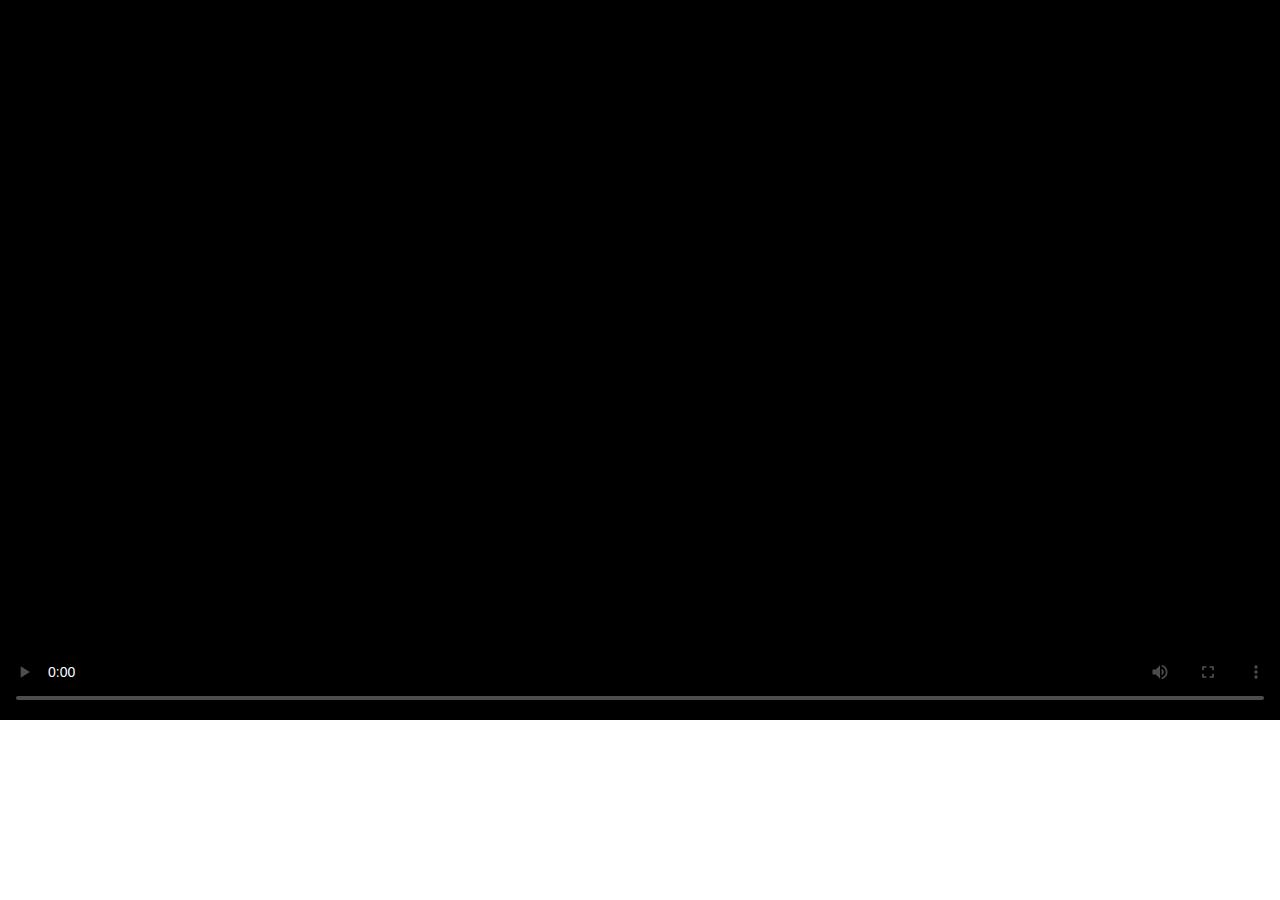
<file: index.html>
<!DOCTYPE html>
<html>
	<head>
		<meta charset="UTF-8"/>
		<meta name="author" content="Tencent-TGideas">
	    <meta name="format-detection" content="telephone=no" />
	    <meta name="viewport" content="width=device-width, initial-scale=1.0, minimum-scale=1.0, maximum-scale=1.0, user-scalable=no,minimal-ui"/>
	    <meta name="apple-mobile-web-app-capable" content="yes" />
	    <meta name="apple-mobile-web-app-status-bar-style" content="black" />
		<link rel="stylesheet" type="text/css" href="css/video-js.min.css"/>
		<link rel="stylesheet" type="text/css" href="css/index.css"/>
		<title></title>
	</head>
	<body>
		<div class="index-video">
			<video
			    id="player1"
			    class="video-js"
			    preload="auto"
			    controls="controls"
			    poster="http://vjs.zencdn.net/v/oceans.png"
			    width="210px" height="200px"
			    x5-video-player-type='h5'
			    x5-video-player-fullscreen='true'
			    webkit-playsinline="true">
			    <source src='http://movie.ks.js.cn/flv/other/1_0.mp4' type='video/mp4'/> 
			</video>
		</div>
		<div class="poster">
			<img src="img/pos.jpg"/>
		</div>
		<div class="intro">
			<h3></h3>
		</div>
		<div class="outer">
			<div class="inner">
				<ul class="inner-btn">
					<li><a href=""></a></li>
					<li><a href=""></a></li>
					<li><a href=""></a></li>
					<li><a href=""></a></li>
					<li><a href=""></a></li>
					<li><a href=""></a></li>
					<li><a href=""></a></li>
					<li><a href=""></a></li>
					<li><a href=""></a></li>
				</ul>
			</div>
		</div>
	</body>
	<script src="js/common.js" type="text/javascript" charset="utf-8"></script>
	<script src="js/jquery-3.1.1.min.js" type="text/javascript" charset="utf-8"></script>
	<script src="js/video.min.js" type="text/javascript" charset="utf-8"></script>
	<script type="text/javascript">
		var id = location.search.split('=')[1]; 
		var video = document.getElementById('player1')
		$(function(){
			$.ajax({
				type:"post",
				url:"http://www.cqjunhan.cn/vdo/public/index.php/admin/index/getvideoinfo",
				async : false, 
				data:{
					id:20
				},
				success:function(data){
					console.log(data)
					if(data.code==0){
						var myPlayer =  videojs("player1");  //初始化视频
				        myPlayer.src(data.result.videolink);  //重置video的src
				        myPlayer.load(data.result.videolink);  //使video重新加载
						myPlayer.play();
						$('.intro h3').html(data.result.videointroduce)
						for(var i=0;i<data.result.interaction.length;i++){
							$('.inner li').eq(i).children('a').html(data.result.interaction[i].title).attr('href',data.result.interaction[i].link)
						}
						var timer = setInterval(function(){
							if(myPlayer.currentTime()>=data.result.pausetime){
								myPlayer.pause();
								$('.index-video').hide();
								$('.outer').show();
								$('.poster').show();
								clearInterval(timer);
							}
						},1000)
					}
				}
			});
		})


		
		$('.inner li').click(function(){
			console.log($(this).index())
		})
	</script>
</html>
</file>
<file: css/index.css>
html,body{
	padding: 0;
	margin: 0;
}
a{
	text-decoration: none;
	color: blue;
}
.cont{
	width: 100%;
}
.video-js{
	width: 100%;
	height: 17.583333rem;
}
.outer{
	position: absolute;
	width: 100%;
	height: 100%;
	background: rgba(0,0,0,0.5);
	top: 0;
	left: 0;
	display: none;
}
.inner{
	width: 25.375rem;
	height: 25.375rem;
	position: absolute;
	top: 50%;
	margin-top: -12.6875rem;
	left: 50%;
	margin-left: -12.6875rem;
	z-index: 10000;
}
ul,li{
	list-style: none;
	margin: 0;
	padding: 0;
}
.inner-btn{
	width: 25.375rem;
	height: 25.375rem;
	display: flex;
	flex-wrap: wrap;
	justify-content: space-between;
	align-items: auto;
}
.inner-btn li{
	width: 8.291666rem;
	height: 8.291666rem;
	display: inline-block;
	background: #73859F;
	text-align: center;
	line-height: 8.291666rem;
}
.poster{
	display: none;
}
.poster img{
	width: 31.25rem;
	height: 17.583333rem;
}
</file>
<file: css/video-js.min.css>
.video-js .vjs-big-play-button .vjs-icon-placeholder:before,.video-js .vjs-modal-dialog,.vjs-button>.vjs-icon-placeholder:before,.vjs-modal-dialog .vjs-modal-dialog-content{position:absolute;top:0;left:0;width:100%;height:100%}.video-js .vjs-big-play-button .vjs-icon-placeholder:before,.vjs-button>.vjs-icon-placeholder:before{text-align:center}@font-face{font-family:VideoJS;src:url([data-uri]) format("woff");font-weight:400;font-style:normal}.video-js .vjs-big-play-button .vjs-icon-placeholder:before,.video-js .vjs-play-control .vjs-icon-placeholder,.vjs-icon-play{font-family:VideoJS;font-weight:400;font-style:normal}.video-js .vjs-big-play-button .vjs-icon-placeholder:before,.video-js .vjs-play-control .vjs-icon-placeholder:before,.vjs-icon-play:before{content:"\f101"}.vjs-icon-play-circle{font-family:VideoJS;font-weight:400;font-style:normal}.vjs-icon-play-circle:before{content:"\f102"}.video-js .vjs-play-control.vjs-playing .vjs-icon-placeholder,.vjs-icon-pause{font-family:VideoJS;font-weight:400;font-style:normal}.video-js .vjs-play-control.vjs-playing .vjs-icon-placeholder:before,.vjs-icon-pause:before{content:"\f103"}.video-js .vjs-mute-control.vjs-vol-0 .vjs-icon-placeholder,.vjs-icon-volume-mute{font-family:VideoJS;font-weight:400;font-style:normal}.video-js .vjs-mute-control.vjs-vol-0 .vjs-icon-placeholder:before,.vjs-icon-volume-mute:before{content:"\f104"}.video-js .vjs-mute-control.vjs-vol-1 .vjs-icon-placeholder,.vjs-icon-volume-low{font-family:VideoJS;font-weight:400;font-style:normal}.video-js .vjs-mute-control.vjs-vol-1 .vjs-icon-placeholder:before,.vjs-icon-volume-low:before{content:"\f105"}.video-js .vjs-mute-control.vjs-vol-2 .vjs-icon-placeholder,.vjs-icon-volume-mid{font-family:VideoJS;font-weight:400;font-style:normal}.video-js .vjs-mute-control.vjs-vol-2 .vjs-icon-placeholder:before,.vjs-icon-volume-mid:before{content:"\f106"}.video-js .vjs-mute-control .vjs-icon-placeholder,.vjs-icon-volume-high{font-family:VideoJS;font-weight:400;font-style:normal}.video-js .vjs-mute-control .vjs-icon-placeholder:before,.vjs-icon-volume-high:before{content:"\f107"}.video-js .vjs-fullscreen-control .vjs-icon-placeholder,.vjs-icon-fullscreen-enter{font-family:VideoJS;font-weight:400;font-style:normal}.video-js .vjs-fullscreen-control .vjs-icon-placeholder:before,.vjs-icon-fullscreen-enter:before{content:"\f108"}.video-js.vjs-fullscreen .vjs-fullscreen-control .vjs-icon-placeholder,.vjs-icon-fullscreen-exit{font-family:VideoJS;font-weight:400;font-style:normal}.video-js.vjs-fullscreen .vjs-fullscreen-control .vjs-icon-placeholder:before,.vjs-icon-fullscreen-exit:before{content:"\f109"}.vjs-icon-square{font-family:VideoJS;font-weight:400;font-style:normal}.vjs-icon-square:before{content:"\f10a"}.vjs-icon-spinner{font-family:VideoJS;font-weight:400;font-style:normal}.vjs-icon-spinner:before{content:"\f10b"}.video-js .vjs-subs-caps-button .vjs-icon-placeholder,.video-js .vjs-subtitles-button .vjs-icon-placeholder,.video-js.video-js:lang(en-AU) .vjs-subs-caps-button .vjs-icon-placeholder,.video-js.video-js:lang(en-GB) .vjs-subs-caps-button .vjs-icon-placeholder,.video-js.video-js:lang(en-IE) .vjs-subs-caps-button .vjs-icon-placeholder,.video-js.video-js:lang(en-NZ) .vjs-subs-caps-button .vjs-icon-placeholder,.vjs-icon-subtitles{font-family:VideoJS;font-weight:400;font-style:normal}.video-js .vjs-subs-caps-button .vjs-icon-placeholder:before,.video-js .vjs-subtitles-button .vjs-icon-placeholder:before,.video-js.video-js:lang(en-AU) .vjs-subs-caps-button .vjs-icon-placeholder:before,.video-js.video-js:lang(en-GB) .vjs-subs-caps-button .vjs-icon-placeholder:before,.video-js.video-js:lang(en-IE) .vjs-subs-caps-button .vjs-icon-placeholder:before,.video-js.video-js:lang(en-NZ) .vjs-subs-caps-button .vjs-icon-placeholder:before,.vjs-icon-subtitles:before{content:"\f10c"}.video-js .vjs-captions-button .vjs-icon-placeholder,.video-js:lang(en) .vjs-subs-caps-button .vjs-icon-placeholder,.video-js:lang(fr-CA) .vjs-subs-caps-button .vjs-icon-placeholder,.vjs-icon-captions{font-family:VideoJS;font-weight:400;font-style:normal}.video-js .vjs-captions-button .vjs-icon-placeholder:before,.video-js:lang(en) .vjs-subs-caps-button .vjs-icon-placeholder:before,.video-js:lang(fr-CA) .vjs-subs-caps-button .vjs-icon-placeholder:before,.vjs-icon-captions:before{content:"\f10d"}.video-js .vjs-chapters-button .vjs-icon-placeholder,.vjs-icon-chapters{font-family:VideoJS;font-weight:400;font-style:normal}.video-js .vjs-chapters-button .vjs-icon-placeholder:before,.vjs-icon-chapters:before{content:"\f10e"}.vjs-icon-share{font-family:VideoJS;font-weight:400;font-style:normal}.vjs-icon-share:before{content:"\f10f"}.vjs-icon-cog{font-family:VideoJS;font-weight:400;font-style:normal}.vjs-icon-cog:before{content:"\f110"}.video-js .vjs-play-progress,.video-js .vjs-volume-level,.vjs-icon-circle{font-family:VideoJS;font-weight:400;font-style:normal}.video-js .vjs-play-progress:before,.video-js .vjs-volume-level:before,.vjs-icon-circle:before{content:"\f111"}.vjs-icon-circle-outline{font-family:VideoJS;font-weight:400;font-style:normal}.vjs-icon-circle-outline:before{content:"\f112"}.vjs-icon-circle-inner-circle{font-family:VideoJS;font-weight:400;font-style:normal}.vjs-icon-circle-inner-circle:before{content:"\f113"}.vjs-icon-hd{font-family:VideoJS;font-weight:400;font-style:normal}.vjs-icon-hd:before{content:"\f114"}.video-js .vjs-control.vjs-close-button .vjs-icon-placeholder,.vjs-icon-cancel{font-family:VideoJS;font-weight:400;font-style:normal}.video-js .vjs-control.vjs-close-button .vjs-icon-placeholder:before,.vjs-icon-cancel:before{content:"\f115"}.video-js .vjs-play-control.vjs-ended .vjs-icon-placeholder,.vjs-icon-replay{font-family:VideoJS;font-weight:400;font-style:normal}.video-js .vjs-play-control.vjs-ended .vjs-icon-placeholder:before,.vjs-icon-replay:before{content:"\f116"}.vjs-icon-facebook{font-family:VideoJS;font-weight:400;font-style:normal}.vjs-icon-facebook:before{content:"\f117"}.vjs-icon-gplus{font-family:VideoJS;font-weight:400;font-style:normal}.vjs-icon-gplus:before{content:"\f118"}.vjs-icon-linkedin{font-family:VideoJS;font-weight:400;font-style:normal}.vjs-icon-linkedin:before{content:"\f119"}.vjs-icon-twitter{font-family:VideoJS;font-weight:400;font-style:normal}.vjs-icon-twitter:before{content:"\f11a"}.vjs-icon-tumblr{font-family:VideoJS;font-weight:400;font-style:normal}.vjs-icon-tumblr:before{content:"\f11b"}.vjs-icon-pinterest{font-family:VideoJS;font-weight:400;font-style:normal}.vjs-icon-pinterest:before{content:"\f11c"}.video-js .vjs-descriptions-button .vjs-icon-placeholder,.vjs-icon-audio-description{font-family:VideoJS;font-weight:400;font-style:normal}.video-js .vjs-descriptions-button .vjs-icon-placeholder:before,.vjs-icon-audio-description:before{content:"\f11d"}.video-js .vjs-audio-button .vjs-icon-placeholder,.vjs-icon-audio{font-family:VideoJS;font-weight:400;font-style:normal}.video-js .vjs-audio-button .vjs-icon-placeholder:before,.vjs-icon-audio:before{content:"\f11e"}.vjs-icon-next-item{font-family:VideoJS;font-weight:400;font-style:normal}.vjs-icon-next-item:before{content:"\f11f"}.vjs-icon-previous-item{font-family:VideoJS;font-weight:400;font-style:normal}.vjs-icon-previous-item:before{content:"\f120"}.video-js{display:block;vertical-align:top;box-sizing:border-box;color:#fff;background-color:#000;position:relative;padding:0;font-size:10px;line-height:1;font-weight:400;font-style:normal;font-family:Arial,Helvetica,sans-serif;word-break:initial}.video-js:-moz-full-screen{position:absolute}.video-js:-webkit-full-screen{width:100%!important;height:100%!important}.video-js[tabindex="-1"]{outline:0}.video-js *,.video-js :after,.video-js :before{box-sizing:inherit}.video-js ul{font-family:inherit;font-size:inherit;line-height:inherit;list-style-position:outside;margin-left:0;margin-right:0;margin-top:0;margin-bottom:0}.video-js.vjs-16-9,.video-js.vjs-4-3,.video-js.vjs-fluid{width:100%;max-width:100%;height:0}.video-js.vjs-16-9{padding-top:56.25%}.video-js.vjs-4-3{padding-top:75%}.video-js.vjs-fill{width:100%;height:100%}.video-js .vjs-tech{position:absolute;top:0;left:0;width:100%;height:100%}body.vjs-full-window{padding:0;margin:0;height:100%}.vjs-full-window .video-js.vjs-fullscreen{position:fixed;overflow:hidden;z-index:1000;left:0;top:0;bottom:0;right:0}.video-js.vjs-fullscreen{width:100%!important;height:100%!important;padding-top:0!important}.video-js.vjs-fullscreen.vjs-user-inactive{cursor:none}.vjs-hidden{display:none!important}.vjs-disabled{opacity:.5;cursor:default}.video-js .vjs-offscreen{height:1px;left:-9999px;position:absolute;top:0;width:1px}.vjs-lock-showing{display:block!important;opacity:1;visibility:visible}.vjs-no-js{padding:20px;color:#fff;background-color:#000;font-size:18px;font-family:Arial,Helvetica,sans-serif;text-align:center;width:300px;height:150px;margin:0 auto}.vjs-no-js a,.vjs-no-js a:visited{color:#66a8cc}.video-js .vjs-big-play-button{font-size:3em;line-height:1.5em;height:1.5em;width:3em;display:block;position:absolute;top:10px;left:10px;padding:0;cursor:pointer;opacity:1;border:.06666em solid #fff;background-color:#2b333f;background-color:rgba(43,51,63,.7);border-radius:.3em;transition:all .4s}.vjs-big-play-centered .vjs-big-play-button{top:50%;left:50%;margin-top:-.75em;margin-left:-1.5em}.video-js .vjs-big-play-button:focus,.video-js:hover .vjs-big-play-button{border-color:#fff;background-color:#73859f;background-color:rgba(115,133,159,.5);transition:all 0s}.vjs-controls-disabled .vjs-big-play-button,.vjs-error .vjs-big-play-button,.vjs-has-started .vjs-big-play-button,.vjs-using-native-controls .vjs-big-play-button{display:none}.vjs-has-started.vjs-paused.vjs-show-big-play-button-on-pause .vjs-big-play-button{display:block}.video-js button{background:0 0;border:none;color:inherit;display:inline-block;font-size:inherit;line-height:inherit;text-transform:none;text-decoration:none;transition:none;-webkit-appearance:none;-moz-appearance:none;appearance:none}.vjs-control .vjs-button{width:100%;height:100%}.video-js .vjs-control.vjs-close-button{cursor:pointer;height:3em;position:absolute;right:0;top:.5em;z-index:2}.video-js .vjs-modal-dialog{background:rgba(0,0,0,.8);background:linear-gradient(180deg,rgba(0,0,0,.8),rgba(255,255,255,0));overflow:auto}.video-js .vjs-modal-dialog>*{box-sizing:border-box}.vjs-modal-dialog .vjs-modal-dialog-content{font-size:1.2em;line-height:1.5;padding:20px 24px;z-index:1}.vjs-menu-button{cursor:pointer}.vjs-menu-button.vjs-disabled{cursor:default}.vjs-workinghover .vjs-menu-button.vjs-disabled:hover .vjs-menu{display:none}.vjs-menu .vjs-menu-content{display:block;padding:0;margin:0;font-family:Arial,Helvetica,sans-serif;overflow:auto}.vjs-menu .vjs-menu-content>*{box-sizing:border-box}.vjs-scrubbing .vjs-control.vjs-menu-button:hover .vjs-menu{display:none}.vjs-menu li{list-style:none;margin:0;padding:.2em 0;line-height:1.4em;font-size:1.2em;text-align:center;text-transform:lowercase}.vjs-menu li.vjs-menu-item:focus,.vjs-menu li.vjs-menu-item:hover{background-color:#73859f;background-color:rgba(115,133,159,.5)}.vjs-menu li.vjs-selected,.vjs-menu li.vjs-selected:focus,.vjs-menu li.vjs-selected:hover{background-color:#fff;color:#2b333f}.vjs-menu li.vjs-menu-title{text-align:center;text-transform:uppercase;font-size:1em;line-height:2em;padding:0;margin:0 0 .3em 0;font-weight:700;cursor:default}.vjs-menu-button-popup .vjs-menu{display:none;position:absolute;bottom:0;width:10em;left:-3em;height:0;margin-bottom:1.5em;border-top-color:rgba(43,51,63,.7)}.vjs-menu-button-popup .vjs-menu .vjs-menu-content{background-color:#2b333f;background-color:rgba(43,51,63,.7);position:absolute;width:100%;bottom:1.5em;max-height:15em}.vjs-menu-button-popup .vjs-menu.vjs-lock-showing,.vjs-workinghover .vjs-menu-button-popup:hover .vjs-menu{display:block}.video-js .vjs-menu-button-inline{transition:all .4s;overflow:hidden}.video-js .vjs-menu-button-inline:before{width:2.222222222em}.video-js .vjs-menu-button-inline.vjs-slider-active,.video-js .vjs-menu-button-inline:focus,.video-js .vjs-menu-button-inline:hover,.video-js.vjs-no-flex .vjs-menu-button-inline{width:12em}.vjs-menu-button-inline .vjs-menu{opacity:0;height:100%;width:auto;position:absolute;left:4em;top:0;padding:0;margin:0;transition:all .4s}.vjs-menu-button-inline.vjs-slider-active .vjs-menu,.vjs-menu-button-inline:focus .vjs-menu,.vjs-menu-button-inline:hover .vjs-menu{display:block;opacity:1}.vjs-no-flex .vjs-menu-button-inline .vjs-menu{display:block;opacity:1;position:relative;width:auto}.vjs-no-flex .vjs-menu-button-inline.vjs-slider-active .vjs-menu,.vjs-no-flex .vjs-menu-button-inline:focus .vjs-menu,.vjs-no-flex .vjs-menu-button-inline:hover .vjs-menu{width:auto}.vjs-menu-button-inline .vjs-menu-content{width:auto;height:100%;margin:0;overflow:hidden}.video-js .vjs-control-bar{display:none;width:100%;position:absolute;bottom:0;left:0;right:0;height:3em;background-color:#2b333f;background-color:rgba(43,51,63,.7)}.vjs-has-started .vjs-control-bar{display:flex;visibility:visible;opacity:1;transition:visibility .1s,opacity .1s}.vjs-has-started.vjs-user-inactive.vjs-playing .vjs-control-bar{visibility:visible;opacity:0;transition:visibility 1s,opacity 1s}.vjs-controls-disabled .vjs-control-bar,.vjs-error .vjs-control-bar,.vjs-using-native-controls .vjs-control-bar{display:none!important}.vjs-audio.vjs-has-started.vjs-user-inactive.vjs-playing .vjs-control-bar{opacity:1;visibility:visible}.vjs-has-started.vjs-no-flex .vjs-control-bar{display:table}.video-js .vjs-control{position:relative;text-align:center;margin:0;padding:0;height:100%;width:4em;flex:none}.vjs-button>.vjs-icon-placeholder:before{font-size:1.8em;line-height:1.67}.video-js .vjs-control:focus,.video-js .vjs-control:focus:before,.video-js .vjs-control:hover:before{text-shadow:0 0 1em #fff}.video-js .vjs-control-text{border:0;clip:rect(0 0 0 0);height:1px;overflow:hidden;padding:0;position:absolute;width:1px}.vjs-no-flex .vjs-control{display:table-cell;vertical-align:middle}.video-js .vjs-custom-control-spacer{display:none}.video-js .vjs-progress-control{cursor:pointer;flex:auto;display:flex;align-items:center;min-width:4em;touch-action:none}.video-js .vjs-progress-control.disabled{cursor:default}.vjs-live .vjs-progress-control{display:none}.vjs-no-flex .vjs-progress-control{width:auto}.video-js .vjs-progress-holder{flex:auto;transition:all .2s;height:.3em}.video-js .vjs-progress-control .vjs-progress-holder{margin:0 10px}.video-js .vjs-progress-control:hover .vjs-progress-holder{font-size:1.666666666666666666em}.video-js .vjs-progress-control:hover .vjs-progress-holder.disabled{font-size:1em}.video-js .vjs-progress-holder .vjs-load-progress,.video-js .vjs-progress-holder .vjs-load-progress div,.video-js .vjs-progress-holder .vjs-play-progress{position:absolute;display:block;height:100%;margin:0;padding:0;width:0}.video-js .vjs-play-progress{background-color:#fff}.video-js .vjs-play-progress:before{font-size:.9em;position:absolute;right:-.5em;top:-.333333333333333em;z-index:1}.video-js .vjs-load-progress{background:rgba(115,133,159,.5)}.video-js .vjs-load-progress div{background:rgba(115,133,159,.75)}.video-js .vjs-time-tooltip{background-color:#fff;background-color:rgba(255,255,255,.8);border-radius:.3em;color:#000;float:right;font-family:Arial,Helvetica,sans-serif;font-size:1em;padding:6px 8px 8px 8px;pointer-events:none;position:relative;top:-3.4em;visibility:hidden;z-index:1}.video-js .vjs-progress-holder:focus .vjs-time-tooltip{display:none}.video-js .vjs-progress-control:hover .vjs-progress-holder:focus .vjs-time-tooltip,.video-js .vjs-progress-control:hover .vjs-time-tooltip{display:block;font-size:.6em;visibility:visible}.video-js .vjs-progress-control.disabled:hover .vjs-time-tooltip{font-size:1em}.video-js .vjs-progress-control .vjs-mouse-display{display:none;position:absolute;width:1px;height:100%;background-color:#000;z-index:1}.vjs-no-flex .vjs-progress-control .vjs-mouse-display{z-index:0}.video-js .vjs-progress-control:hover .vjs-mouse-display{display:block}.video-js.vjs-user-inactive .vjs-progress-control .vjs-mouse-display{visibility:hidden;opacity:0;transition:visibility 1s,opacity 1s}.video-js.vjs-user-inactive.vjs-no-flex .vjs-progress-control .vjs-mouse-display{display:none}.vjs-mouse-display .vjs-time-tooltip{color:#fff;background-color:#000;background-color:rgba(0,0,0,.8)}.video-js .vjs-slider{position:relative;cursor:pointer;padding:0;margin:0 .45em 0 .45em;-webkit-touch-callout:none;-webkit-user-select:none;-moz-user-select:none;-ms-user-select:none;user-select:none;background-color:#73859f;background-color:rgba(115,133,159,.5)}.video-js .vjs-slider.disabled{cursor:default}.video-js .vjs-slider:focus{text-shadow:0 0 1em #fff;box-shadow:0 0 1em #fff}.video-js .vjs-mute-control{cursor:pointer;flex:none}.video-js .vjs-volume-control{cursor:pointer;margin-right:1em;display:flex}.video-js .vjs-volume-control.vjs-volume-horizontal{width:5em}.video-js .vjs-volume-panel .vjs-volume-control{visibility:visible;opacity:0;width:1px;height:1px;margin-left:-1px}.video-js .vjs-volume-panel{transition:width 1s}.video-js .vjs-volume-panel .vjs-mute-control:hover~.vjs-volume-control,.video-js .vjs-volume-panel .vjs-volume-control.vjs-slider-active,.video-js .vjs-volume-panel .vjs-volume-control:active,.video-js .vjs-volume-panel .vjs-volume-control:hover,.video-js .vjs-volume-panel:active .vjs-volume-control,.video-js .vjs-volume-panel:focus .vjs-volume-control,.video-js .vjs-volume-panel:hover .vjs-volume-control{visibility:visible;opacity:1;position:relative;transition:visibility .1s,opacity .1s,height .1s,width .1s,left 0s,top 0s}.video-js .vjs-volume-panel .vjs-mute-control:hover~.vjs-volume-control.vjs-volume-horizontal,.video-js .vjs-volume-panel .vjs-volume-control.vjs-slider-active.vjs-volume-horizontal,.video-js .vjs-volume-panel .vjs-volume-control:active.vjs-volume-horizontal,.video-js .vjs-volume-panel .vjs-volume-control:hover.vjs-volume-horizontal,.video-js .vjs-volume-panel:active .vjs-volume-control.vjs-volume-horizontal,.video-js .vjs-volume-panel:focus .vjs-volume-control.vjs-volume-horizontal,.video-js .vjs-volume-panel:hover .vjs-volume-control.vjs-volume-horizontal{width:5em;height:3em}.video-js .vjs-volume-panel.vjs-volume-panel-horizontal.vjs-slider-active,.video-js .vjs-volume-panel.vjs-volume-panel-horizontal:active,.video-js .vjs-volume-panel.vjs-volume-panel-horizontal:hover{width:9em;transition:width .1s}.video-js .vjs-volume-panel.vjs-volume-panel-horizontal.vjs-mute-toggle-only{width:4em}.video-js .vjs-volume-panel .vjs-volume-control.vjs-volume-vertical{height:8em;width:3em;left:-3.5em;transition:visibility 1s,opacity 1s,height 1s 1s,width 1s 1s,left 1s 1s,top 1s 1s}.video-js .vjs-volume-panel .vjs-volume-control.vjs-volume-horizontal{transition:visibility 1s,opacity 1s,height 1s 1s,width 1s,left 1s 1s,top 1s 1s}.video-js.vjs-no-flex .vjs-volume-panel .vjs-volume-control.vjs-volume-horizontal{width:5em;height:3em;visibility:visible;opacity:1;position:relative;transition:none}.video-js.vjs-no-flex .vjs-volume-control.vjs-volume-vertical,.video-js.vjs-no-flex .vjs-volume-panel .vjs-volume-control.vjs-volume-vertical{position:absolute;bottom:3em;left:.5em}.video-js .vjs-volume-panel{display:flex}.video-js .vjs-volume-bar{margin:1.35em .45em}.vjs-volume-bar.vjs-slider-horizontal{width:5em;height:.3em}.vjs-volume-bar.vjs-slider-vertical{width:.3em;height:5em;margin:1.35em auto}.video-js .vjs-volume-level{position:absolute;bottom:0;left:0;background-color:#fff}.video-js .vjs-volume-level:before{position:absolute;font-size:.9em}.vjs-slider-vertical .vjs-volume-level{width:.3em}.vjs-slider-vertical .vjs-volume-level:before{top:-.5em;left:-.3em}.vjs-slider-horizontal .vjs-volume-level{height:.3em}.vjs-slider-horizontal .vjs-volume-level:before{top:-.3em;right:-.5em}.video-js .vjs-volume-panel.vjs-volume-panel-vertical{width:4em}.vjs-volume-bar.vjs-slider-vertical .vjs-volume-level{height:100%}.vjs-volume-bar.vjs-slider-horizontal .vjs-volume-level{width:100%}.video-js .vjs-volume-vertical{width:3em;height:8em;bottom:8em;background-color:#2b333f;background-color:rgba(43,51,63,.7)}.video-js .vjs-volume-horizontal .vjs-menu{left:-2em}.vjs-poster{display:inline-block;vertical-align:middle;background-repeat:no-repeat;background-position:50% 50%;background-size:contain;background-color:#000;cursor:pointer;margin:0;padding:0;position:absolute;top:0;right:0;bottom:0;left:0;height:100%}.vjs-has-started .vjs-poster{display:none}.vjs-audio.vjs-has-started .vjs-poster{display:block}.vjs-using-native-controls .vjs-poster{display:none}.video-js .vjs-live-control{display:flex;align-items:flex-start;flex:auto;font-size:1em;line-height:3em}.vjs-no-flex .vjs-live-control{display:table-cell;width:auto;text-align:left}.video-js .vjs-time-control{flex:none;font-size:1em;line-height:3em;min-width:2em;width:auto;padding-left:1em;padding-right:1em}.vjs-live .vjs-time-control{display:none}.video-js .vjs-current-time,.vjs-no-flex .vjs-current-time{display:none}.video-js .vjs-duration,.vjs-no-flex .vjs-duration{display:none}.vjs-time-divider{display:none;line-height:3em}.vjs-live .vjs-time-divider{display:none}.video-js .vjs-play-control .vjs-icon-placeholder{cursor:pointer;flex:none}.vjs-text-track-display{position:absolute;bottom:3em;left:0;right:0;top:0;pointer-events:none}.video-js.vjs-user-inactive.vjs-playing .vjs-text-track-display{bottom:1em}.video-js .vjs-text-track{font-size:1.4em;text-align:center;margin-bottom:.1em}.vjs-subtitles{color:#fff}.vjs-captions{color:#fc6}.vjs-tt-cue{display:block}video::-webkit-media-text-track-display{-webkit-transform:translateY(-3em);transform:translateY(-3em)}.video-js.vjs-user-inactive.vjs-playing video::-webkit-media-text-track-display{-webkit-transform:translateY(-1.5em);transform:translateY(-1.5em)}.video-js .vjs-fullscreen-control{cursor:pointer;flex:none}.vjs-playback-rate .vjs-playback-rate-value,.vjs-playback-rate>.vjs-menu-button{position:absolute;top:0;left:0;width:100%;height:100%}.vjs-playback-rate .vjs-playback-rate-value{pointer-events:none;font-size:1.5em;line-height:2;text-align:center}.vjs-playback-rate .vjs-menu{width:4em;left:0}.vjs-error .vjs-error-display .vjs-modal-dialog-content{font-size:1.4em;text-align:center}.vjs-error .vjs-error-display:before{color:#fff;content:'X';font-family:Arial,Helvetica,sans-serif;font-size:4em;left:0;line-height:1;margin-top:-.5em;position:absolute;text-shadow:.05em .05em .1em #000;text-align:center;top:50%;vertical-align:middle;width:100%}.vjs-loading-spinner{display:none;position:absolute;top:50%;left:50%;margin:-25px 0 0 -25px;opacity:.85;text-align:left;border:6px solid rgba(43,51,63,.7);box-sizing:border-box;background-clip:padding-box;width:50px;height:50px;border-radius:25px;visibility:hidden}.vjs-seeking .vjs-loading-spinner,.vjs-waiting .vjs-loading-spinner{display:block;-webkit-animation:0s linear .3s forwards vjs-spinner-show;animation:0s linear .3s forwards vjs-spinner-show}.vjs-loading-spinner:after,.vjs-loading-spinner:before{content:"";position:absolute;margin:-6px;box-sizing:inherit;width:inherit;height:inherit;border-radius:inherit;opacity:1;border:inherit;border-color:transparent;border-top-color:#fff}.vjs-seeking .vjs-loading-spinner:after,.vjs-seeking .vjs-loading-spinner:before,.vjs-waiting .vjs-loading-spinner:after,.vjs-waiting .vjs-loading-spinner:before{-webkit-animation:vjs-spinner-spin 1.1s cubic-bezier(.6,.2,0,.8) infinite,vjs-spinner-fade 1.1s linear infinite;animation:vjs-spinner-spin 1.1s cubic-bezier(.6,.2,0,.8) infinite,vjs-spinner-fade 1.1s linear infinite}.vjs-seeking .vjs-loading-spinner:before,.vjs-waiting .vjs-loading-spinner:before{border-top-color:#fff}.vjs-seeking .vjs-loading-spinner:after,.vjs-waiting .vjs-loading-spinner:after{border-top-color:#fff;-webkit-animation-delay:.44s;animation-delay:.44s}@keyframes vjs-spinner-show{to{visibility:visible}}@-webkit-keyframes vjs-spinner-show{to{visibility:visible}}@keyframes vjs-spinner-spin{100%{-webkit-transform:rotate(360deg);transform:rotate(360deg)}}@-webkit-keyframes vjs-spinner-spin{100%{-webkit-transform:rotate(360deg)}}@keyframes vjs-spinner-fade{0%{border-top-color:#73859f}20%{border-top-color:#73859f}35%{border-top-color:#fff}60%{border-top-color:#73859f}100%{border-top-color:#73859f}}@-webkit-keyframes vjs-spinner-fade{0%{border-top-color:#73859f}20%{border-top-color:#73859f}35%{border-top-color:#fff}60%{border-top-color:#73859f}100%{border-top-color:#73859f}}.vjs-chapters-button .vjs-menu ul{width:24em}.video-js .vjs-subs-caps-button+.vjs-menu .vjs-captions-menu-item .vjs-menu-item-text .vjs-icon-placeholder{vertical-align:middle;display:inline-block;margin-bottom:-.1em}.video-js .vjs-subs-caps-button+.vjs-menu .vjs-captions-menu-item .vjs-menu-item-text .vjs-icon-placeholder:before{font-family:VideoJS;content:"\f10d";font-size:1.5em;line-height:inherit}.video-js .vjs-audio-button+.vjs-menu .vjs-main-desc-menu-item .vjs-menu-item-text .vjs-icon-placeholder{vertical-align:middle;display:inline-block;margin-bottom:-.1em}.video-js .vjs-audio-button+.vjs-menu .vjs-main-desc-menu-item .vjs-menu-item-text .vjs-icon-placeholder:before{font-family:VideoJS;content:" \f11d";font-size:1.5em;line-height:inherit}.video-js.vjs-layout-tiny:not(.vjs-fullscreen) .vjs-custom-control-spacer{flex:auto}.video-js.vjs-layout-tiny:not(.vjs-fullscreen).vjs-no-flex .vjs-custom-control-spacer{width:auto}.video-js.vjs-layout-tiny:not(.vjs-fullscreen) .vjs-audio-button,.video-js.vjs-layout-tiny:not(.vjs-fullscreen) .vjs-captions-button,.video-js.vjs-layout-tiny:not(.vjs-fullscreen) .vjs-chapters-button,.video-js.vjs-layout-tiny:not(.vjs-fullscreen) .vjs-current-time,.video-js.vjs-layout-tiny:not(.vjs-fullscreen) .vjs-descriptions-button,.video-js.vjs-layout-tiny:not(.vjs-fullscreen) .vjs-duration,.video-js.vjs-layout-tiny:not(.vjs-fullscreen) .vjs-mute-control,.video-js.vjs-layout-tiny:not(.vjs-fullscreen) .vjs-playback-rate,.video-js.vjs-layout-tiny:not(.vjs-fullscreen) .vjs-progress-control,.video-js.vjs-layout-tiny:not(.vjs-fullscreen) .vjs-remaining-time,.video-js.vjs-layout-tiny:not(.vjs-fullscreen) .vjs-subtitles-button,.video-js.vjs-layout-tiny:not(.vjs-fullscreen) .vjs-time-divider,.video-js.vjs-layout-tiny:not(.vjs-fullscreen) .vjs-volume-control{display:none}.video-js.vjs-layout-x-small:not(.vjs-fullscreen) .vjs-audio-button,.video-js.vjs-layout-x-small:not(.vjs-fullscreen) .vjs-captions-button,.video-js.vjs-layout-x-small:not(.vjs-fullscreen) .vjs-chapters-button,.video-js.vjs-layout-x-small:not(.vjs-fullscreen) .vjs-current-time,.video-js.vjs-layout-x-small:not(.vjs-fullscreen) .vjs-descriptions-button,.video-js.vjs-layout-x-small:not(.vjs-fullscreen) .vjs-duration,.video-js.vjs-layout-x-small:not(.vjs-fullscreen) .vjs-mute-control,.video-js.vjs-layout-x-small:not(.vjs-fullscreen) .vjs-playback-rate,.video-js.vjs-layout-x-small:not(.vjs-fullscreen) .vjs-remaining-time,.video-js.vjs-layout-x-small:not(.vjs-fullscreen) .vjs-subtitles-button,.video-js.vjs-layout-x-small:not(.vjs-fullscreen) .vjs-time-divider,.video-js.vjs-layout-x-small:not(.vjs-fullscreen) .vjs-volume-control{display:none}.video-js.vjs-layout-small:not(.vjs-fullscreen) .vjs-captions-button,.video-js.vjs-layout-small:not(.vjs-fullscreen) .vjs-chapters-button,.video-js.vjs-layout-small:not(.vjs-fullscreen) .vjs-current-time,.video-js.vjs-layout-small:not(.vjs-fullscreen) .vjs-descriptions-button,.video-js.vjs-layout-small:not(.vjs-fullscreen) .vjs-duration,.video-js.vjs-layout-small:not(.vjs-fullscreen) .vjs-mute-control,.video-js.vjs-layout-small:not(.vjs-fullscreen) .vjs-playback-rate,.video-js.vjs-layout-small:not(.vjs-fullscreen) .vjs-remaining-time,.video-js.vjs-layout-small:not(.vjs-fullscreen) .vjs-subtitles-button .vjs-audio-button,.video-js.vjs-layout-small:not(.vjs-fullscreen) .vjs-time-divider,.video-js.vjs-layout-small:not(.vjs-fullscreen) .vjs-volume-control{display:none}.vjs-modal-dialog.vjs-text-track-settings{background-color:#2b333f;background-color:rgba(43,51,63,.75);color:#fff;height:70%}.vjs-text-track-settings .vjs-modal-dialog-content{display:table}.vjs-text-track-settings .vjs-track-settings-colors,.vjs-text-track-settings .vjs-track-settings-controls,.vjs-text-track-settings .vjs-track-settings-font{display:table-cell}.vjs-text-track-settings .vjs-track-settings-controls{text-align:right;vertical-align:bottom}@supports (display:grid){.vjs-text-track-settings .vjs-modal-dialog-content{display:grid;grid-template-columns:1fr 1fr;grid-template-rows:1fr auto}.vjs-text-track-settings .vjs-track-settings-colors{display:block;grid-column:1;grid-row:1}.vjs-text-track-settings .vjs-track-settings-font{grid-column:2;grid-row:1}.vjs-text-track-settings .vjs-track-settings-controls{grid-column:2;grid-row:2}}.vjs-track-setting>select{margin-right:5px}.vjs-text-track-settings fieldset{margin:5px;padding:3px;border:none}.vjs-text-track-settings fieldset span{display:inline-block}.vjs-text-track-settings legend{color:#fff;margin:0 0 5px 0}.vjs-text-track-settings .vjs-label{position:absolute;clip:rect(1px 1px 1px 1px);clip:rect(1px,1px,1px,1px);display:block;margin:0 0 5px 0;padding:0;border:0;height:1px;width:1px;overflow:hidden}.vjs-track-settings-controls button:active,.vjs-track-settings-controls button:focus{outline-style:solid;outline-width:medium;background-image:linear-gradient(0deg,#fff 88%,#73859f 100%)}.vjs-track-settings-controls button:hover{color:rgba(43,51,63,.75)}.vjs-track-settings-controls button{background-color:#fff;background-image:linear-gradient(-180deg,#fff 88%,#73859f 100%);color:#2b333f;cursor:pointer;border-radius:2px}.vjs-track-settings-controls .vjs-default-button{margin-right:1em}@media print{.video-js>:not(.vjs-tech):not(.vjs-poster){visibility:hidden}}.vjs-resize-manager{position:absolute;top:0;left:0;width:100%;height:100%;border:none;visibility:hidden}
</file>
